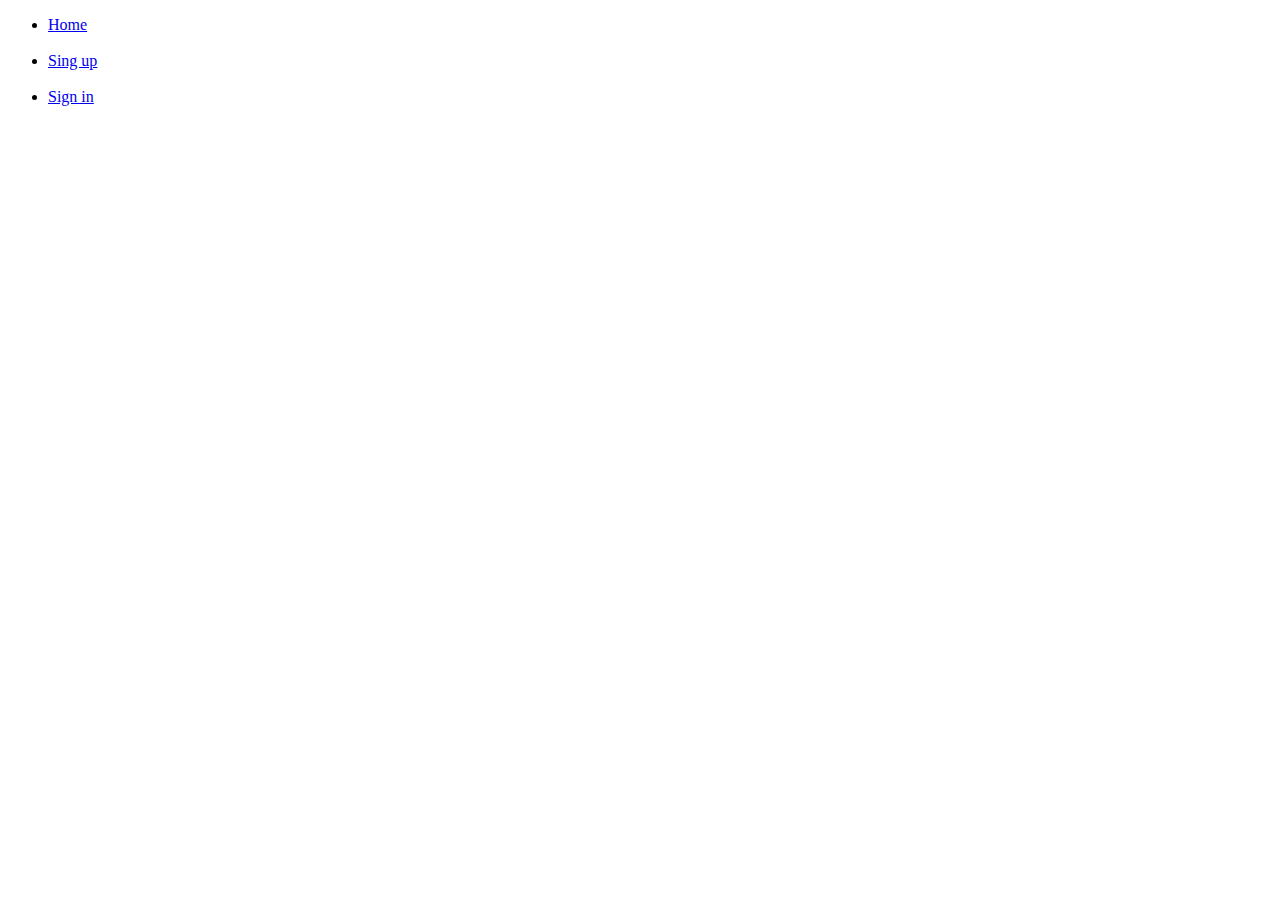
<file: index.html>
<!DOCTYPE html>
<html lang="es">
  <head>
    <meta charset="UTF-8" />
    <meta http-equiv="X-UA-Compatible" content="IE=edge" />
    <meta name="viewport" content="width=device-width, initial-scale=1.0" />
    <title>index</title>
  </head>

  <body>
    <ul>
      <li><a href="front/">Home</a></li>
      <br />
      <li><a href="front/create_users.html">Sing up</a></li>
      <br />
      <li><a href="front/login.html">Sign in</a></li>
    </ul>
  </body>
</html>
</file>
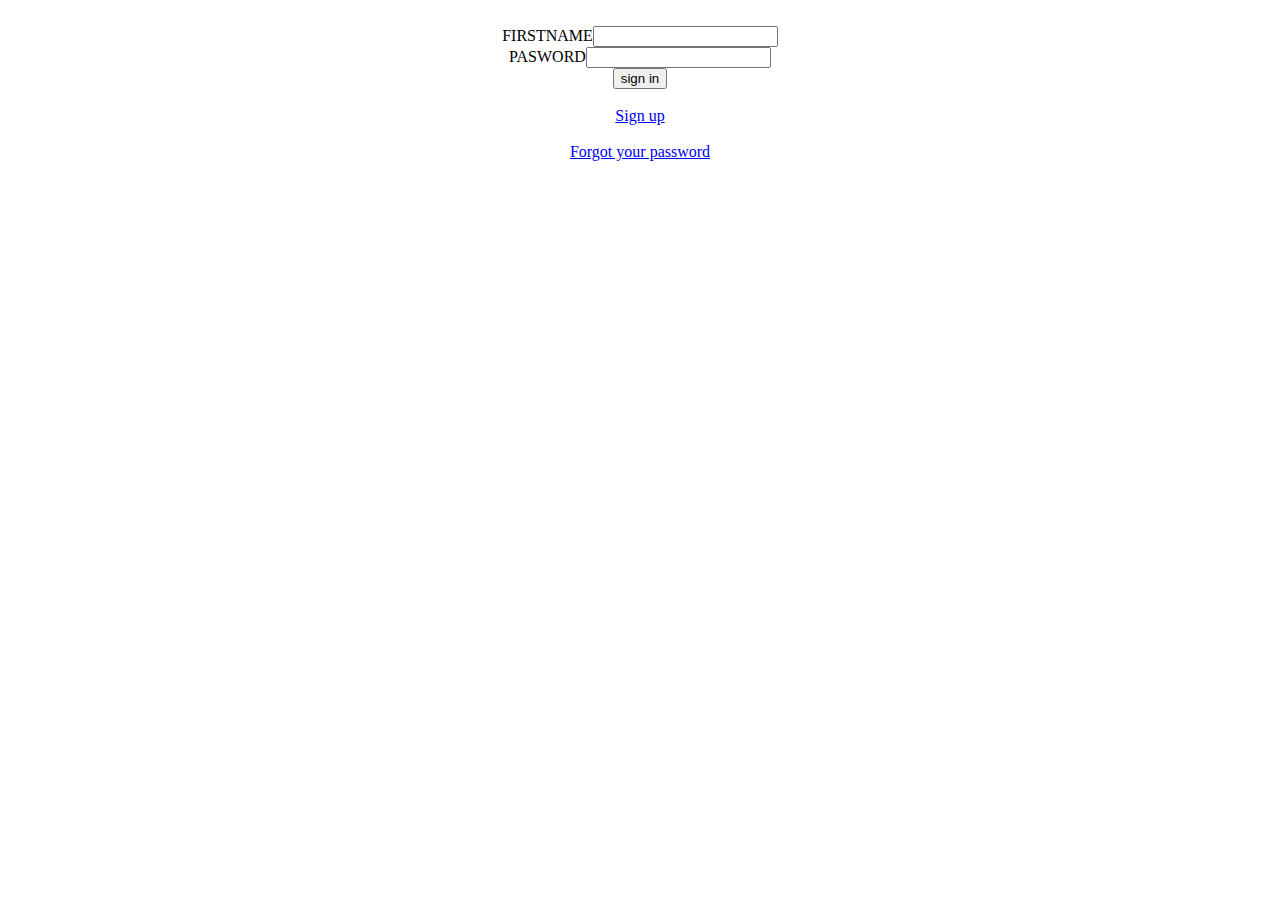
<file: login.html>
<!DOCTYPE html>
<html lang="en">
  <head>
    <meta charset="UTF-8" />
    <meta http-equiv="X-UA-Compatible" content="IE=edge" />
    <meta name="viewport" content="width=device-width, initial-scale=1.0" />
    <title>Document</title>

  </head>
  <body >
    
    <br>
    <center>
  <form name="formLogin" 
  action="http://127.0.0.1/Market/back/src/login.php"
   method="POST">   
    <label>FIRSTNAME</label><input type="text" name="f_name" required ><br>
    <label>PASWORD</label><input type="password" name="passwd" required ><br>
    <button>sign in</button><br /><br>
 </form>
    <a href="http://localhost/market/front/creaete_user.html">Sign up</a
      ><br /><br />
   <a href="http://localhost/market/front/login.html">Forgot your password</a
    ><br /><br />
  
  </body>
</html>
</file>
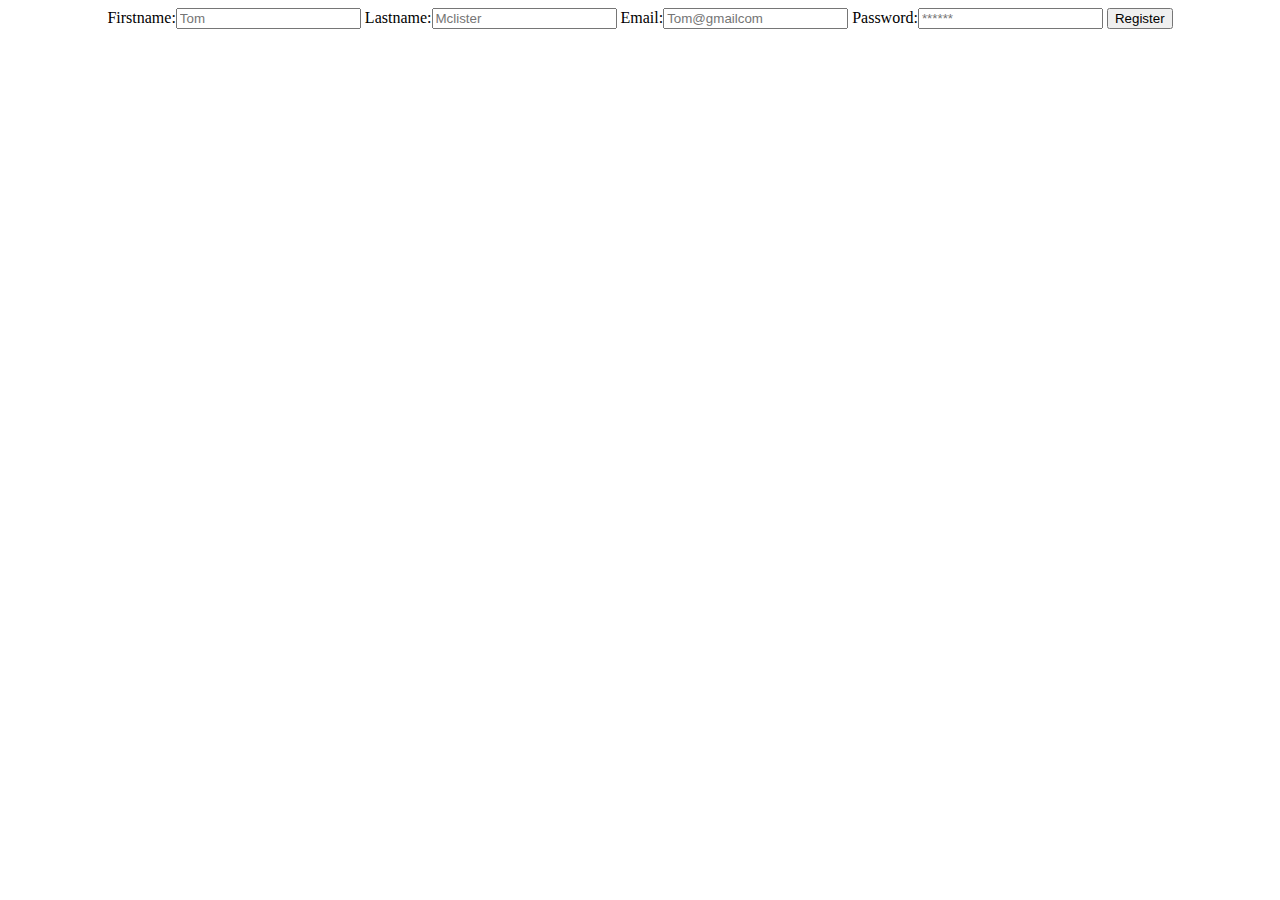
<file: front/creaete_user.html>
<!DOCTYPE html>
<html lang="es">
  <head>
    <meta charset="UTF-8" />
    <meta http-equiv="X-UA-Compatible" content="IE=edge" />
    <meta name="viewport" content="width=device-width, initial-scale=1.0" />
    <title>New user</title>
  </head>

  <body>
    <center>
      <form
        namme="newUserForm"
        action="http://localhost/market/back/users/create_user.php"
        method="post"
      >
        <label>Firstname:</label
        ><input name="f_name" placeholder="Tom" type="text" required />
        <label>Lastname:</label
        ><input name="l_name" type="text" placeholder="Mclister" required />
        <label>Email:</label
        ><input name="email" type="email" placeholder="Tom@gmailcom" required />
        <label>Password:</label
        ><input name="password" type="password" placeholder="******" required />
        <button type="submit">Register</button>
      </form>
    </center>
  </body>
</html>
</file>
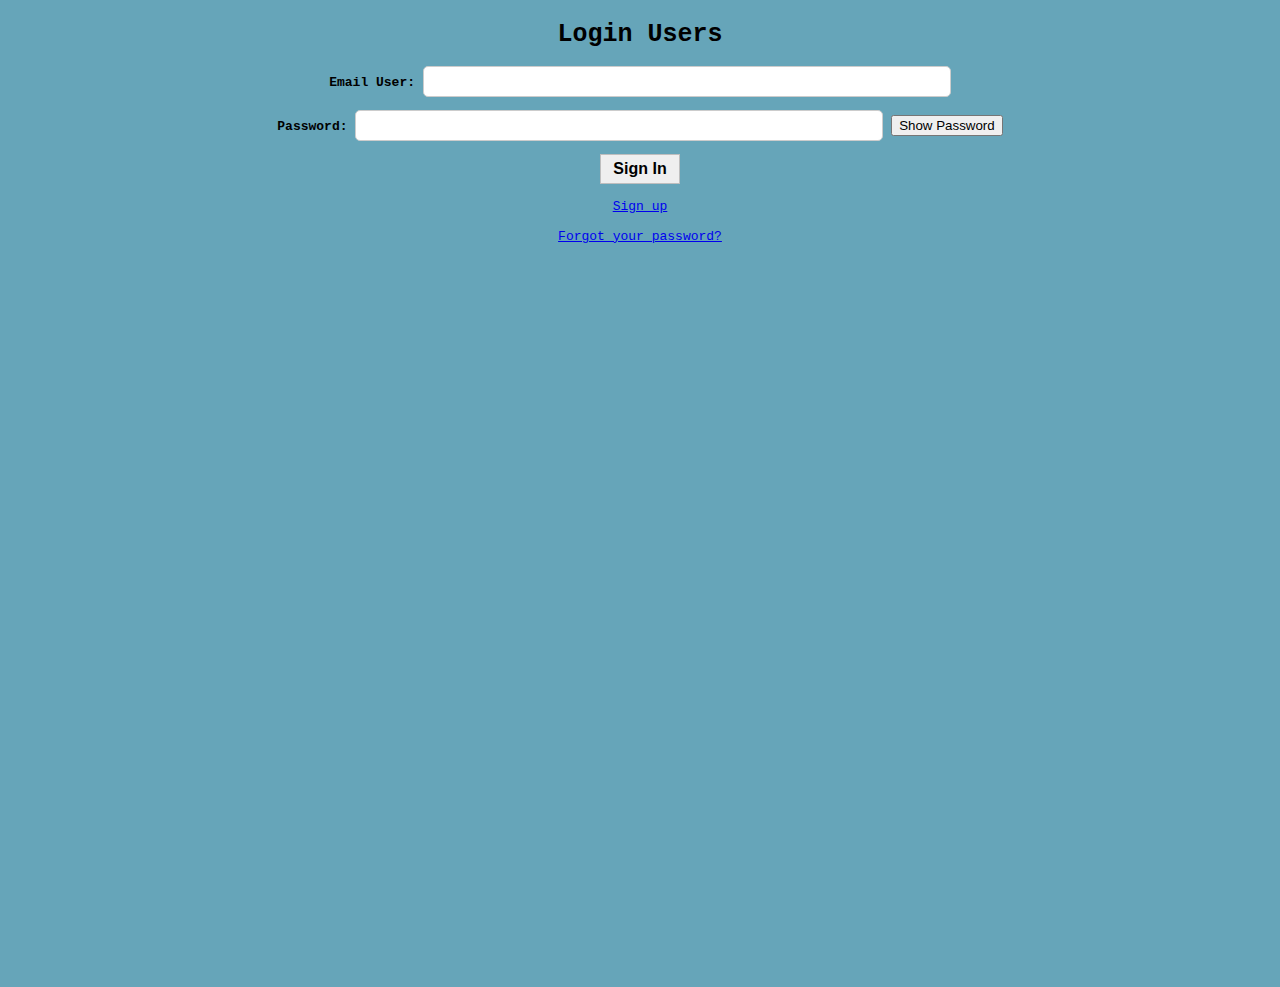
<file: front/login.html>
<!DOCTYPE html>
<html lang="en">
  <head>
    <meta charset="UTF-8" />
    <meta http-equiv="X-UA-Compatible" content="IE=edge" />
    <meta name="viewport" content="width=device-width, initial-scale=1.0" />
    <title>Document</title>
    <link rel="stylesheet" href="styles/style.css">

    <script>
      function togglePasswordVisibility() {
        var passwordInput = document.getElementById("password");
        var toggleButton = document.getElementById("toggleButton");

        if (passwordInput.type === "password") {
          passwordInput.type = "text";
          toggleButton.textContent = "Hide Password";
        } else {
          passwordInput.type = "password";
          toggleButton.textContent = "Show Password";
        }
      }
    </script>
  </head>
  <body>
    <h1>Login Users</h1>
    <center>
      <form
        name="formLogin"
        action="http://localhost/market/back/users/login_singin.php"
        method="POST"
      >
        <p>
          <label>Email User:  </label
          ><input type="text" name="f_name" required />
        </p>
        <p>
          <label>Password:  </label
          ><input type="password" name="password" id="password" required />
          <button type="button" id="toggleButton" onclick="togglePasswordVisibility()">
            Show Password
          </button>
        </p>
        <button class="singIn">Sign In</button><br /><br />
      </form>
      <a href="http://localhost/market/front/create_users.html">Sign up</a
      ><br /><br />
      <a href="http://localhost/market/front/login.html">Forgot your password?</a>
      <p>
        <div style="width:100%;height:0;padding-bottom:56%;position:relative;">
          <iframe src="https://giphy.com/embed/iIqmM5tTjmpOB9mpbn" frameBorder="0"></iframe>
        </div>
      </p>
    </center>
  </body>
</html>
</file>
<file: front/styles/style.css>
body {
  font-family: monospace;
  background-color: #66a5b9;
  margin: 0;
  padding: 0;
}

.container {
  width: 500px;
  margin: 0 auto;
}

.singIn {
  width: 80px;
  height: 30px;
  font-size: 16px;
  font-weight: bold;
  border: #bebebe 1px solid;
}
.registerButton {
  width: 80px;
  height: 30px;
  font-size: 16px;
  font-weight: bold;
  border: #bebebe 1px solid;
}

h1 {
  text-align: center;
  margin-top: 20px;
  font-size: 25px;
  font-weight: bold;
  color: #000000;
}

label {
  font-weight: bold;
}

input {
  width: 40%;
  padding: 7px;
  border: 1.5px solid #ccc;
  border-radius: 5px;
}
</file>
